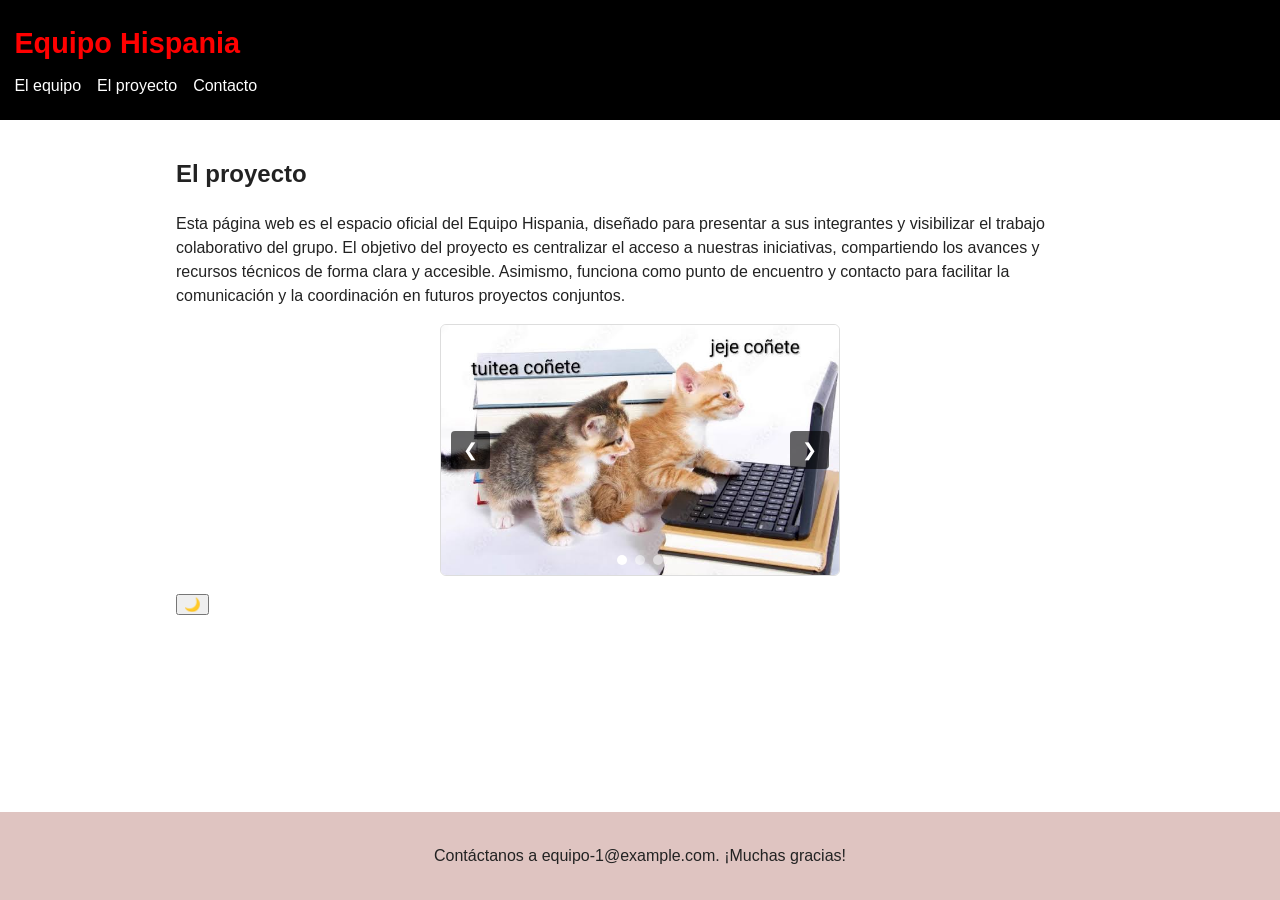
<file: Taller2/base-web-equipo/index.html>
<!DOCTYPE html>
<html lang="es">
<head>
  <meta charset="UTF-8">
  <meta name="viewport" content="width=device-width, initial-scale=1.0">
  <title>Equipo 1</title>
  <link rel="stylesheet" href="css/styles.css">
</head>
<body>

  <!-- Issue #1 · Cabecera con el nombre del equipo y menú de navegación -->
  <header>
    <h1>Equipo Hispania</h1>
    <nav>
      <ul>
        <li><a href="#equipo">El equipo</a></li>
        <li><a href="#proyecto">El proyecto</a></li>
        <li><a href="./contacto.html">Contacto</a></li>
      </ul>
    </nav>
  </header>

  <main>

    <!-- Issue #2 · Sección de presentación de cada miembro.
        Copiad el <article> una vez por persona y completadlo. -->

    <section id="proyecto">
      <h2>El proyecto</h2>
      <p>Esta página web es el espacio oficial del Equipo Hispania, diseñado para presentar a sus integrantes y visibilizar el trabajo colaborativo del grupo. El objetivo del proyecto es centralizar el acceso a nuestras iniciativas, compartiendo los avances y recursos técnicos de forma clara y accesible. Asimismo, funciona como punto de encuentro y contacto para facilitar la comunicación y la coordinación en futuros proyectos conjuntos.</p>
    </section>

    <!-- Sección de imágenes con Carrusel -->
    <section id="imagenes">
      <div class="carrusel">
        <div class="carrusel-imagenes">
          <img class="carrusel-img active" src="./img/gatos.jpg" alt="gatos 1">
          <img class="carrusel-img" src="./img/gatos2.jpg" alt="gatos 2">
          <img class="carrusel-img" src="./img/gatos3.jpg" alt="gatos 3">
        </div>

        <!-- Botones anterior / siguiente -->
        <button class="carrusel-btn prev" onclick="cambiarImagen(-1)">&#10094;</button>
        <button class="carrusel-btn next" onclick="cambiarImagen(1)">&#10095;</button>

        <!-- Puntos indicadores -->
        <div class="carrusel-puntos">
          <span class="punto active" onclick="irAImagen(0)"></span>
          <span class="punto" onclick="irAImagen(1)"></span>
          <span class="punto" onclick="irAImagen(2)"></span>
        </div>
      </div>
    </section>

    <!-- Boton de cambio de tema que cambia los colores blancos por colores negros -->
    <button onclick="document.body.classList.toggle('dark')">🌙</button>
  </main>

  <!-- Issue #3 · Pie de página con contacto -->
  <footer id="contacto">
    <p>Contáctanos a equipo-1@example.com. ¡Muchas gracias!</p>
  </footer>

  <!-- Script del carrusel -->
  <script>
    let indice = 0;

    function mostrarImagen(i) {
      const imagenes = document.querySelectorAll('.carrusel-img');
      const puntos = document.querySelectorAll('.punto');

      if (i >= imagenes.length) indice = 0;
      else if (i < 0) indice = imagenes.length - 1;
      else indice = i;

      imagenes.forEach((img, idx) => {
        img.classList.toggle('active', idx === indice);
      });

      puntos.forEach((p, idx) => {
        p.classList.toggle('active', idx === indice);
      });
    }

    function cambiarImagen(direccion) {
      mostrarImagen(indice + direccion);
    }

    function irAImagen(i) {
      mostrarImagen(i);
    }
  </script>

</body>
</html>
</file>
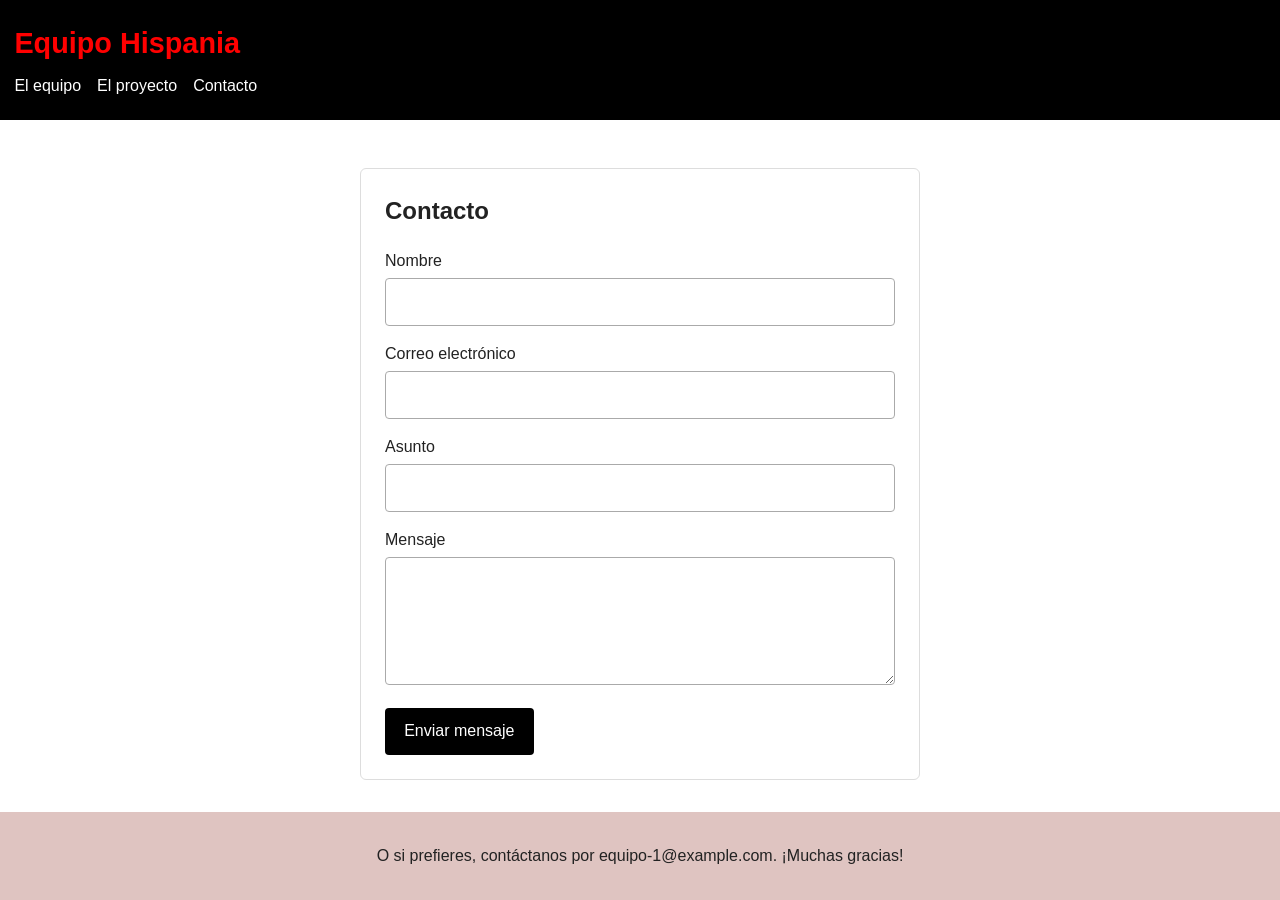
<file: Taller2/base-web-equipo/contacto.html>
<!DOCTYPE html>
<html lang="es">
<head>
  <meta charset="UTF-8">
  <meta name="viewport" content="width=device-width, initial-scale=1.0">
  <title>Equipo NN - Contacto</title>
  <link rel="stylesheet" href="css/styles.css">
</head>
<body>

  <!-- Issue #1 · Cabecera con el nombre del equipo y menú de navegación -->
  <header>
    <h1>Equipo Hispania</h1>
    <nav>
      <ul>
        <li><a href="./index.html">El equipo</a></li>
        <li><a href="#proyecto">El proyecto</a></li>
        <li><a href="#contacto">Contacto</a></li>
      </ul>
    </nav>
  </header>
  <main>
    <form class="formulario-contacto" action="#">
      <h2>Contacto</h2>

      <label for="nombre">Nombre</label>
      <input type="text" id="nombre" name="nombre" required>

      <label for="correo">Correo electrónico</label>
      <input type="email" id="correo" name="correo" required>

      <label for="asunto">Asunto</label>
      <input type="text" id="asunto" name="asunto" required>

      <label for="mensaje">Mensaje</label>
      <textarea id="mensaje" name="mensaje" required></textarea>

      <button type="submit">Enviar mensaje</button>
    </form>

    <!-- Boton de cambio de tema que cambia los colores blancos por colores negros -->
    <button onclick="document.body.classList.toggle('dark')">🌙</button>
  </main>
</body>

  <footer id="contacto">
    <p>O si prefieres, contáctanos por equipo-1@example.com. ¡Muchas gracias!</p>
  </footer>

</html>
</file>
<file: Taller2/base-web-equipo/css/styles.css>
/* Base común de la web de equipo.
   Cada bloque corresponde a un issue del tablero. */

* {
  box-sizing: border-box;
}

body {
  margin: 0;
  font-family: "Goudy Bookletter 1911", sans-serif;
  line-height: 1.5;
  color: #222222;
  background: #fff;
}

body.dark {
  background: #121212;
  color: #fff;
}

/* Issue #1 · Cabecera y menú */
header {
  background: #000000;
  color: #ff0000;
  padding: 1.4rem 0.9em;
}

header h1 {
  margin: 0 0 0.5rem 0;
  font-size: 1.8rem;
}

header nav ul {
  display: flex;
  gap: 1rem;
  margin: 0;
  padding: 0;
  list-style: none;
}

header nav a {
  color: #ffffff;
  text-decoration: none;
}

header nav a:hover {
  text-decoration: underline;
}

/* Contenido */
main {
  max-width: 60rem;
  margin: 0 auto;
  padding: 1rem;
}

#imagenes {
  display: flex;
  justify-content: center;
}

/* === CARRUSEL DE IMÁGENES === */
.carrusel {
  position: relative;
  max-width: 400px;
  width: 100%;
  margin-bottom: 1rem;
  border: 1px solid #dddddd;
  border-radius: 6px;
  overflow: hidden;
}

.carrusel-imagenes {
  position: relative;
  width: 100%;
  height: 250px; /* Ajusta la altura deseada para tus imágenes */
}

.carrusel-img {
  width: 100%;
  height: 100%;
  object-fit: cover;
  display: none;
}

.carrusel-img.active {
  display: block;
}

/* Botones de navegación (Anterior / Siguiente) */
.carrusel-btn {
  position: absolute;
  top: 50%;
  transform: translateY(-50%);
  background-color: rgba(0, 0, 0, 0.6);
  color: #ffffff;
  border: none;
  padding: 8px 12px;
  font-size: 18px;
  cursor: pointer;
  border-radius: 4px;
  z-index: 10;
  user-select: none;
}

.carrusel-btn.prev {
  left: 10px;
}

.carrusel-btn.next {
  right: 10px;
}

.carrusel-btn:hover {
  background-color: rgba(0, 0, 0, 0.9);
}

/* Puntos inferiores del carrusel */
.carrusel-puntos {
  position: absolute;
  bottom: 10px;
  left: 0;
  right: 0;
  display: flex;
  justify-content: center;
  gap: 8px;
  z-index: 10;
}

.punto {
  width: 10px;
  height: 10px;
  background-color: rgba(255, 255, 255, 0.5);
  border-radius: 50%;
  cursor: pointer;
  transition: background-color 0.3s;
}

.punto.active,
.punto:hover {
  background-color: #ffffff;
}

/* Issue #2 · Fichas de los miembros */
.miembro {
  border: 1px solid #dddddd;
  border-radius: 6px;
  margin-bottom: 1rem;
}

.miembro h3 {
  margin: 0;
}

.miembro .rol {
  margin: 0.2rem 0 0.8rem 0;
  color: #555555;
  font-size: 0.9rem;
}

/* Issue #3 · Pie */
footer {
  background: #dfc4c1;
  padding: 1rem;
  text-align: center;
  position: fixed;
  width: 100%;
  left: 0;
  bottom: 0;
}

/* Issue #4 · Paleta y tipografía del equipo.
   He cambiado los colores del azul a un color granate en el header
   y abajo más light para contraste
   y la letra a un subtipo de sans-serif que queda elegante.
*/

/* Formulario de contacto */
.formulario-contacto {
  max-width: 35rem;
  margin: 2rem auto 5rem;
  padding: 1.5rem;
  border: 1px solid #dddddd;
  border-radius: 6px;
}

.formulario-contacto h2 {
  margin-top: 0;
}

.formulario-contacto label {
  display: block;
  margin: 1rem 0 0.3rem;
}

.formulario-contacto input,
.formulario-contacto textarea {
  width: 100%;
  padding: 0.7rem;
  border: 1px solid #aaaaaa;
  border-radius: 4px;
  font: inherit;
}

.formulario-contacto textarea {
  min-height: 8rem;
  resize: vertical;
}

.formulario-contacto button {
  margin-top: 1rem;
  padding: 0.7rem 1.2rem;
  border: 0;
  border-radius: 4px;
  background: #000000;
  color: #ffffff;
  font: inherit;
  cursor: pointer;
}

.formulario-contacto button:hover {
  background: #444444;
}
</file>
